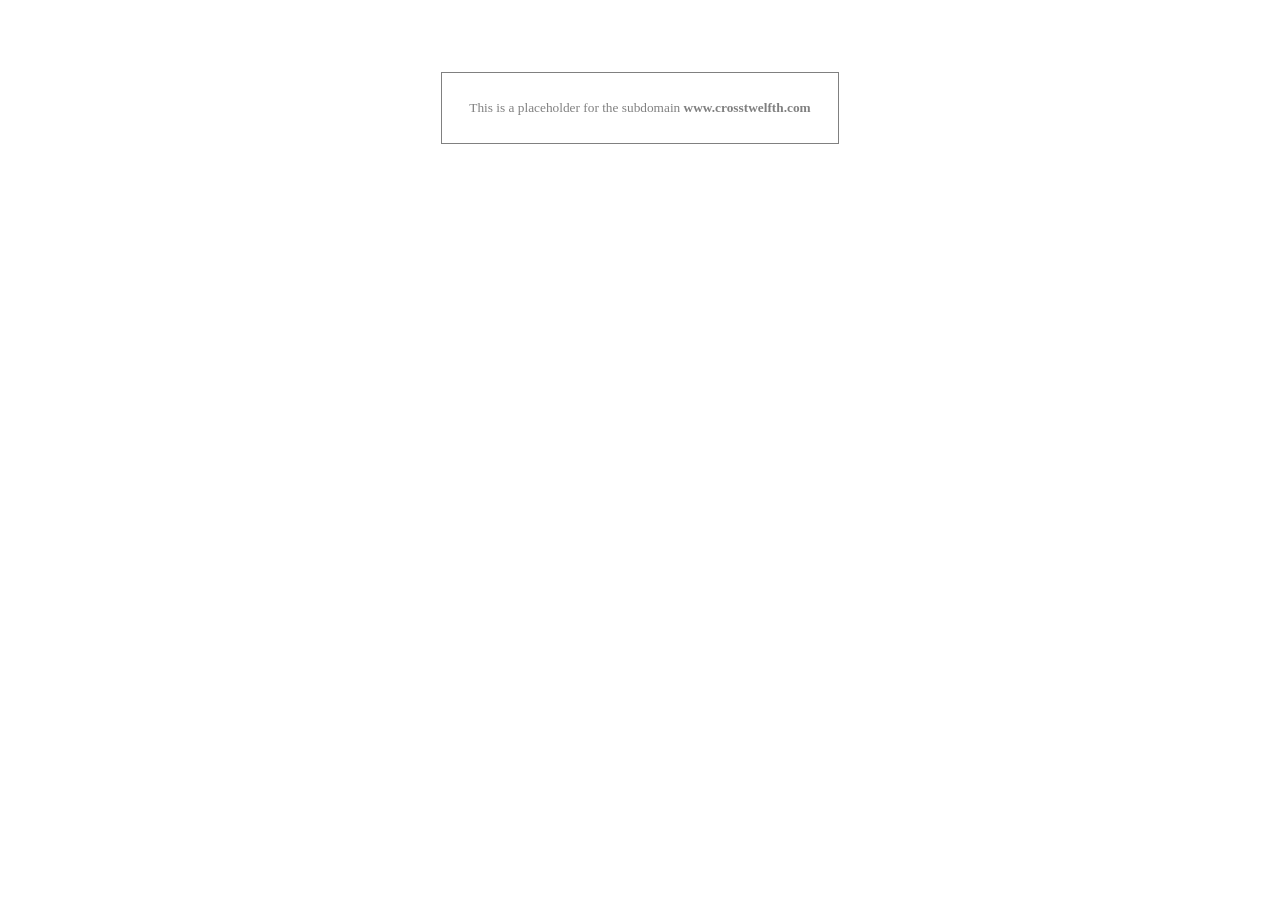
<file: www/index.html>
<html>
<head>
<title>
www.crosstwelfth.com</title>
<style>
* { font-family: verdana; font-size: 10pt; COLOR: gray; }
b { font-weight: bold; }
table { border: 1px solid gray;}
td { text-align: center; padding: 25;}
</style>
</head>
<body>
<center>
<br><br><br><br>
<table>
<tr><td>This is a placeholder for the subdomain <b>www.crosstwelfth.com</b></td></tr>
</table>
<br><br>
</center>
</body>
</html>
</file>
